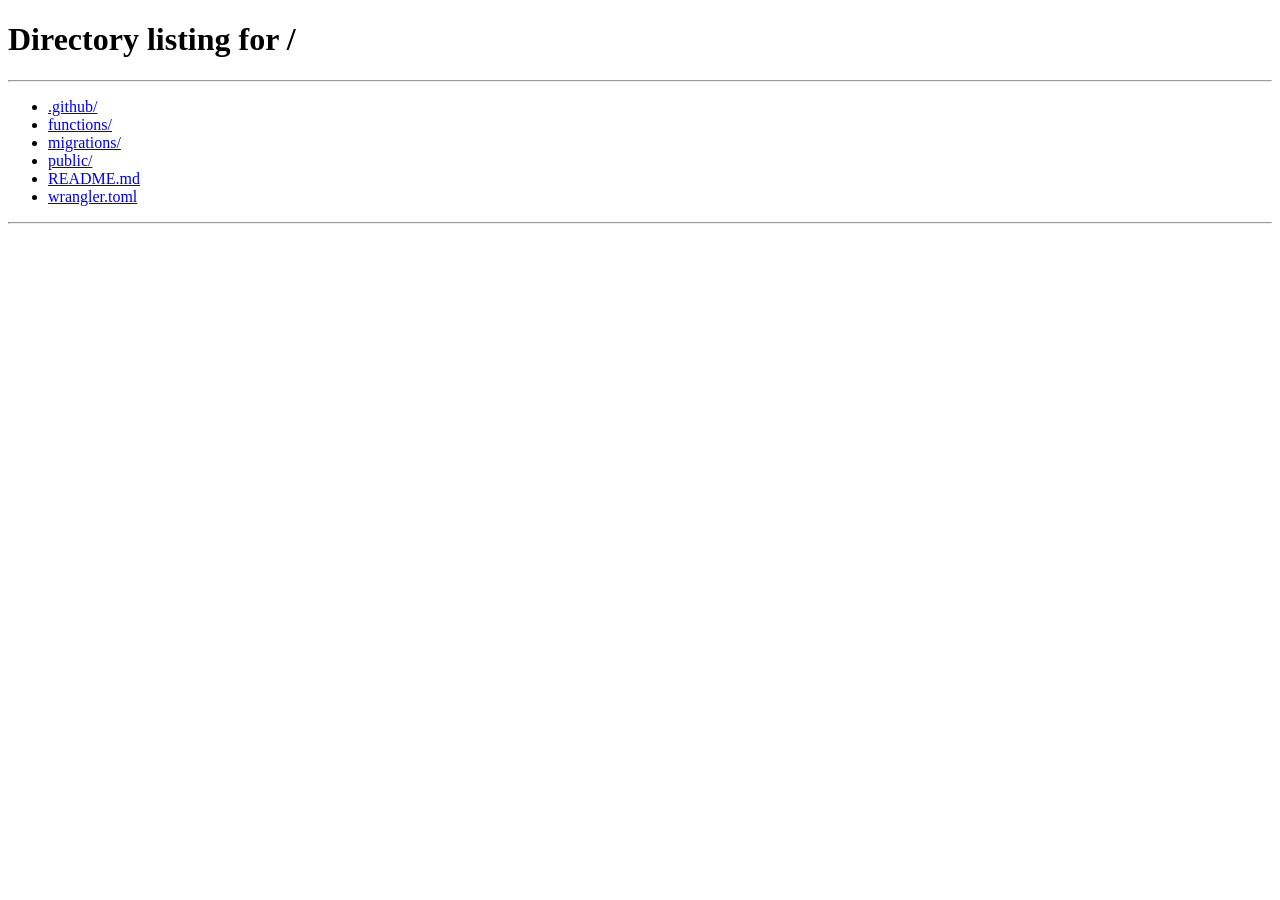
<file: public/vault.html>
<!doctype html><html lang="en"><head><meta charset="utf-8"><meta name="viewport" content="width=device-width,initial-scale=1"><meta http-equiv="refresh" content="0;url=/"><meta name="referrer" content="no-referrer"><title>iKnow Vault</title></head><body><p>Returning to iKnow Vault…</p></body></html>
</file>
